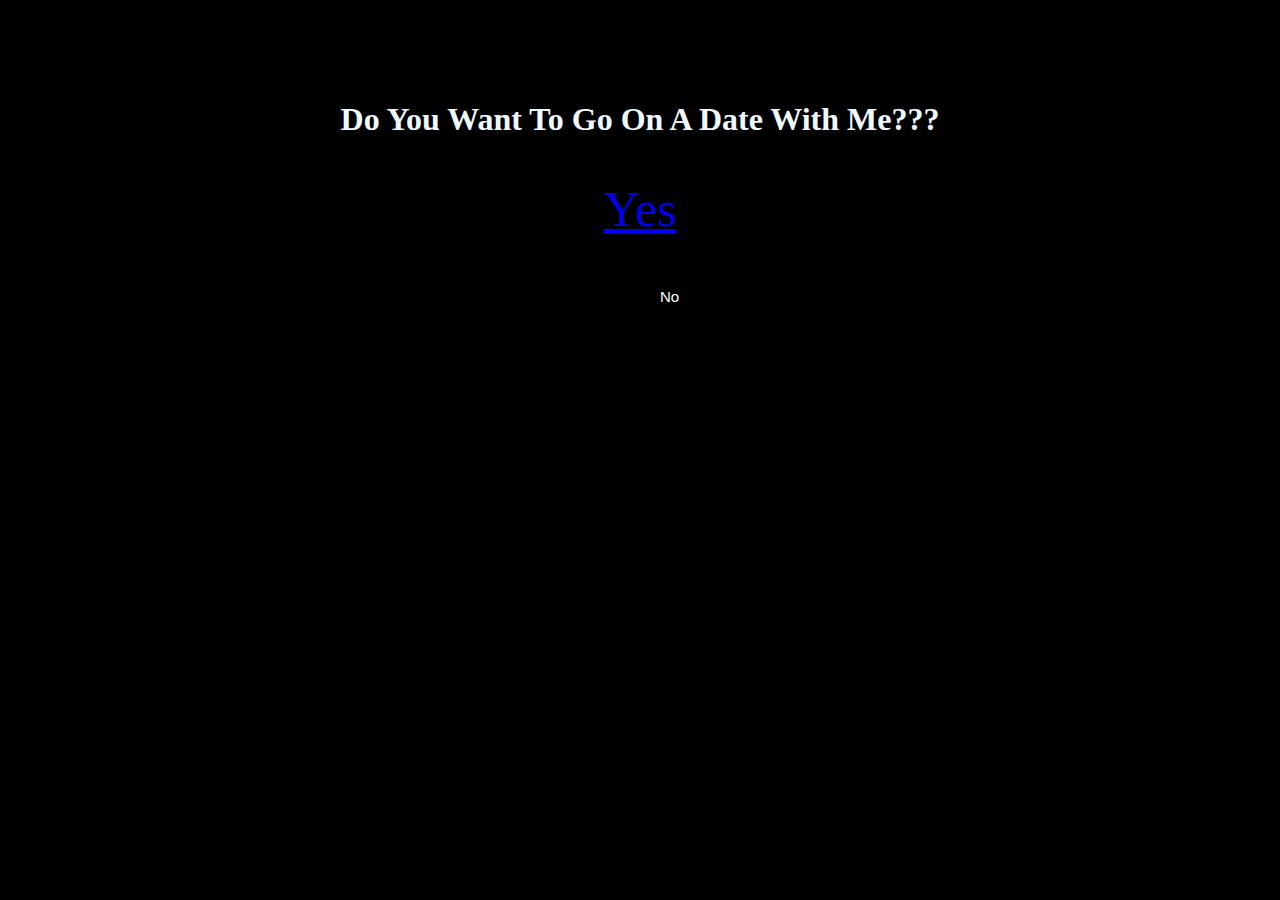
<file: index.html>
<!DOCTYPE html>
<html lang="en">
<head>
<meta charset="UTF-8">
<meta name="viewport" content="width=device-width, initial-scale=1.0">
<title>Date</title>
<link rel="stylesheet" href="index.css">
</head>
<body>
    <h1 class="text">Do You Want To Go On A Date With Me???</h1>
      <div class="text" id="yesbox">
          <a href="yes.html"> Yes </a>
      </div>
      <div class="text" id="noBox">
         <button onclick="moveButton()">No</button>
      </div>
<script src="button.js"></script>
<div class="text" id="newLocation"></div>
</body>
</html>
</file>
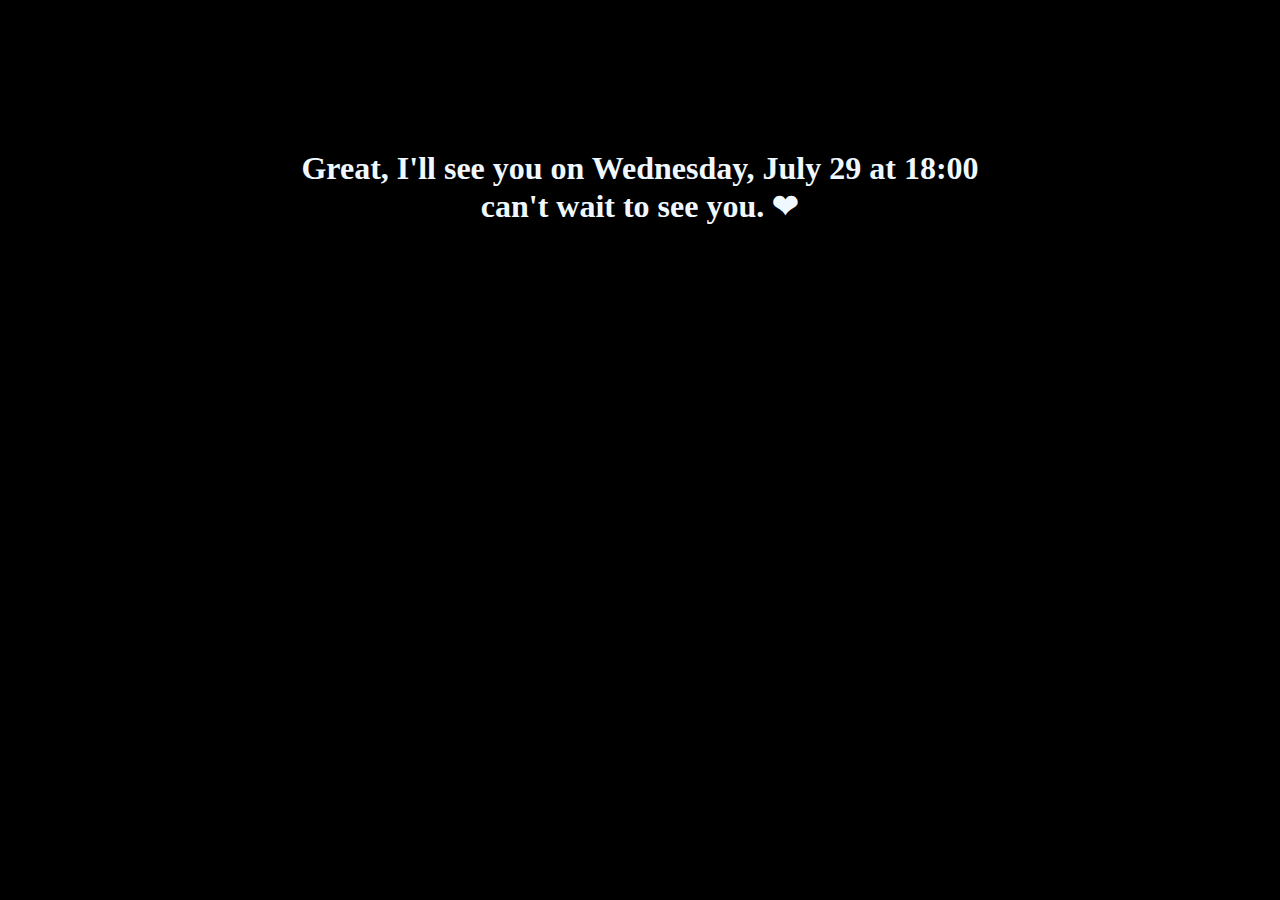
<file: yes.html>
<!DOCTYPE html>
<html lang="en">
<head>
    <meta charset="UTF-8">
    <meta name="viewport" content="width=device-width, initial-scale=1.0">
    <link rel="stylesheet" href="yes.css">
    <title>Date</title>

</head>
<body>
    <h1 id="meeting-date">Great, I'll see you on <time></time> at 18:00<br> can't wait to see you. 
        &#x2764;</h1>
    <script src="button.js"></script>
</body>
</html>
</file>
<file: index.css>
body {
    text-align: center;
    background-color: black;
}

h1 {
    color: aliceblue;
    padding-top: 80px;
}
.text {
    color: aliceblue;
}

a{
    transition: transform 0.3s ease;
    transition: background-color 0.3s ease;
}
a:hover {
    background-color: ivory;
    transform: scale(1.1);
}
#yesbox {
    font-size: 50px;
    margin: 20px;
    padding: 20px;
    border: none;
    cursor: pointer;
}
#container {
    font-size: 20px;
}
#noBox button {
    font-size: 15px;
    padding: 10px 20px;
    background-color: transparent;
    color: white;
    border: none;
    cursor: pointer;
    position: absolute;
  }
</file>
<file: yes.css>
body {
    text-align: center;
    background-color: black;
}

h1 {
    color: aliceblue;
    margin-top: 150px;
}
.text {
    color: aliceblue;
}

.heart {
    position: absolute;
    font-size: 30px; 
    color: red;
}
</file>
